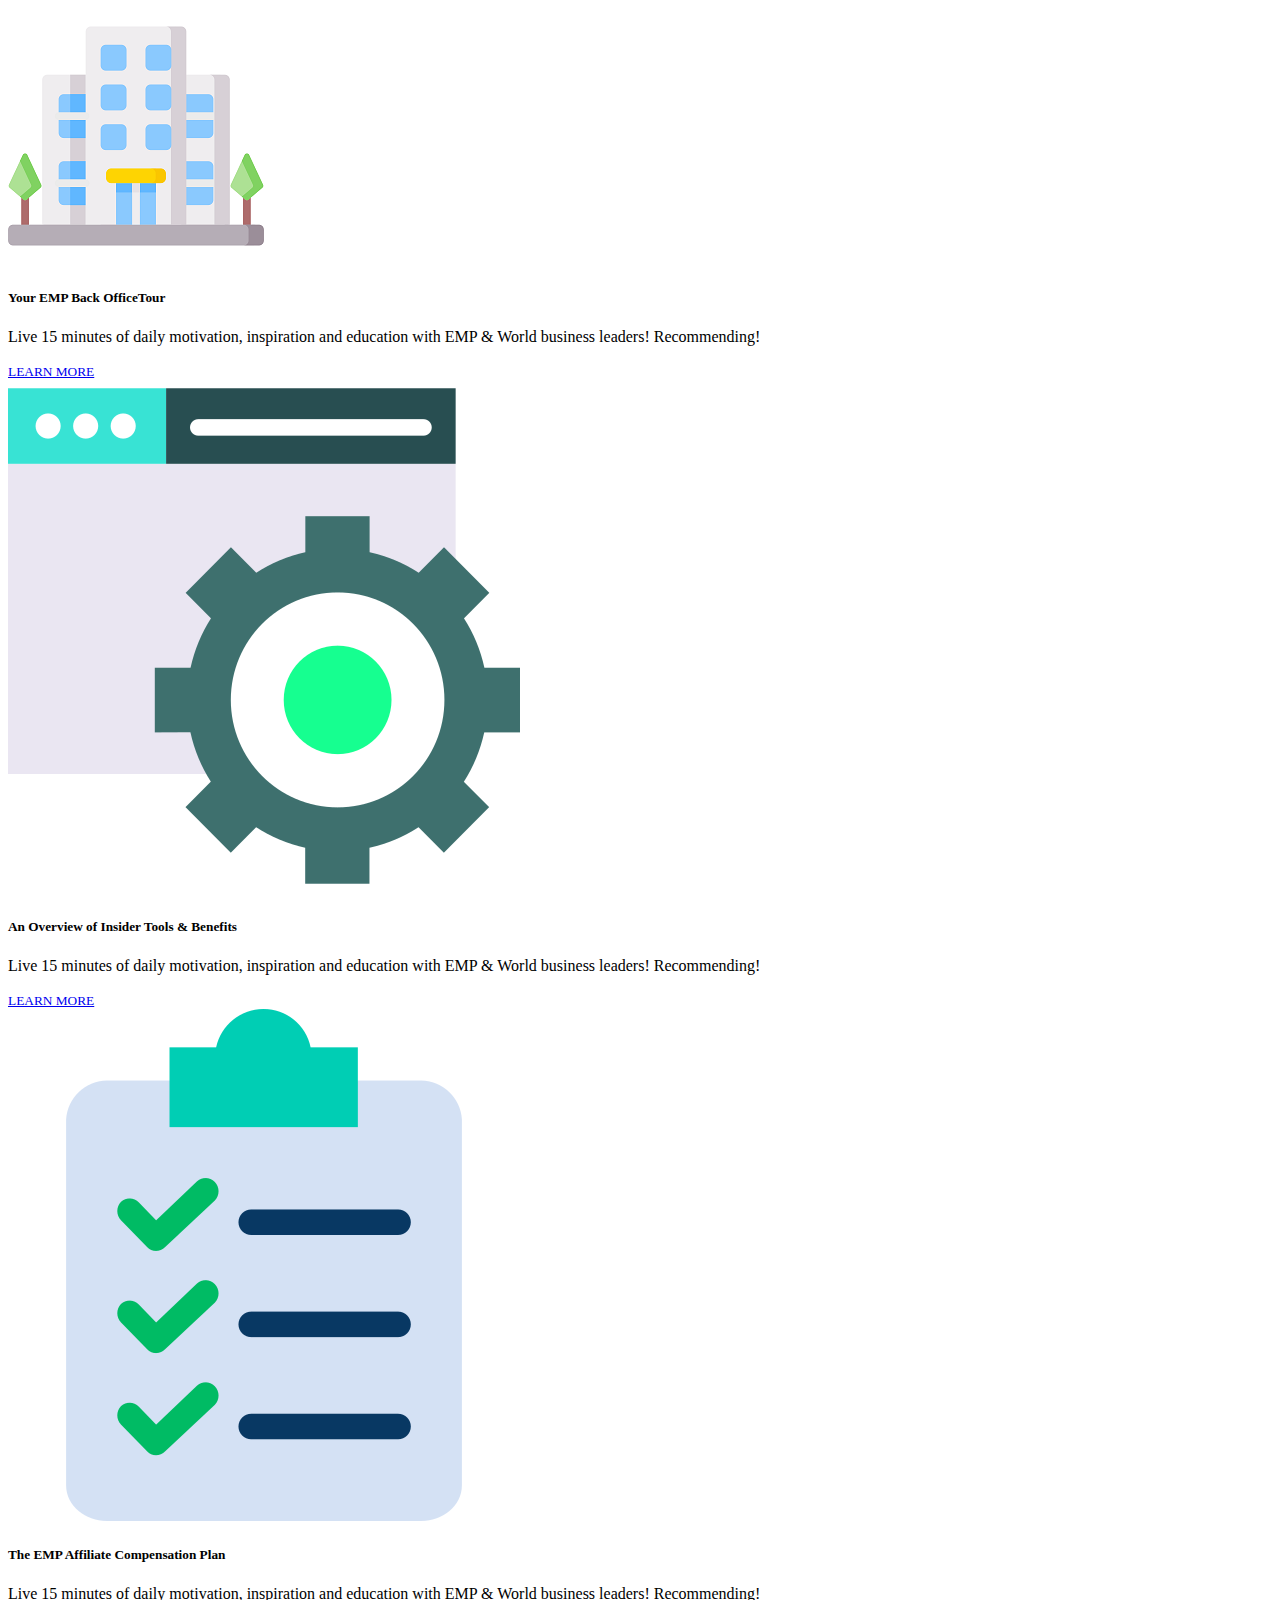
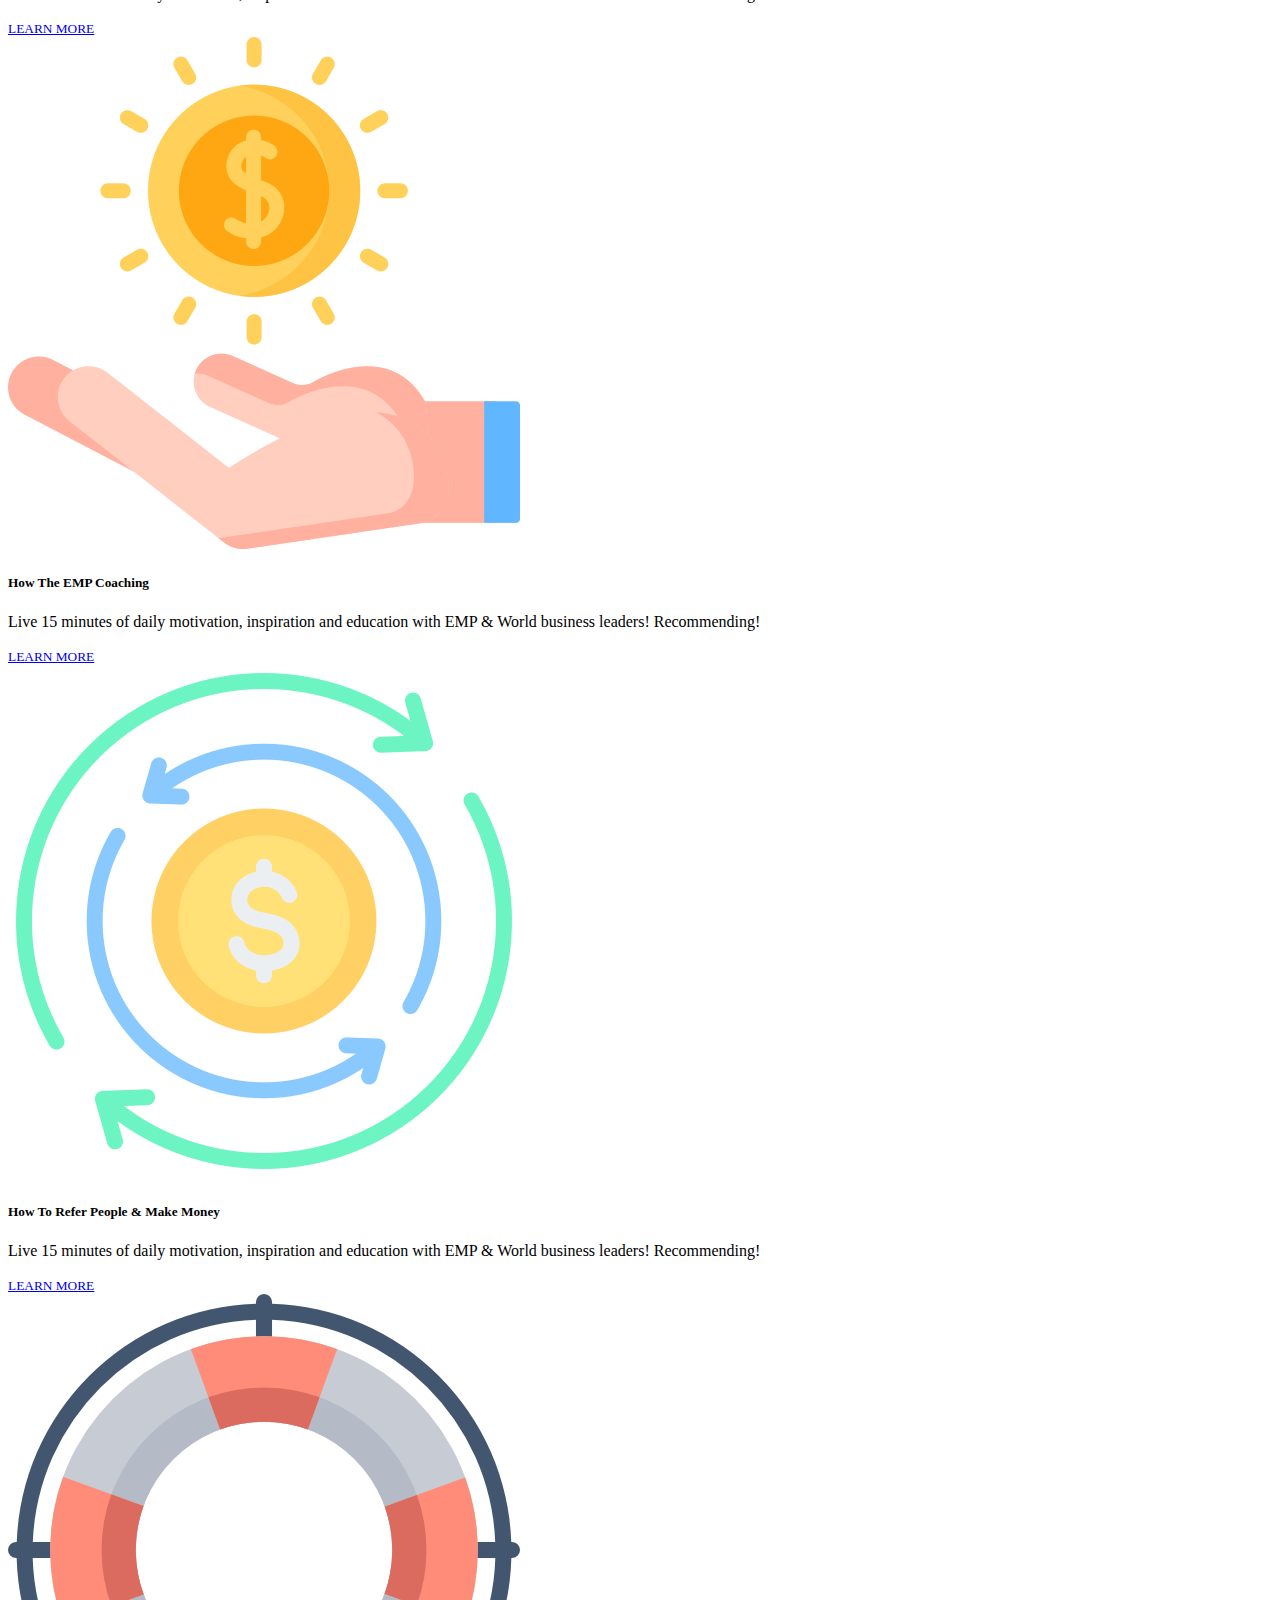
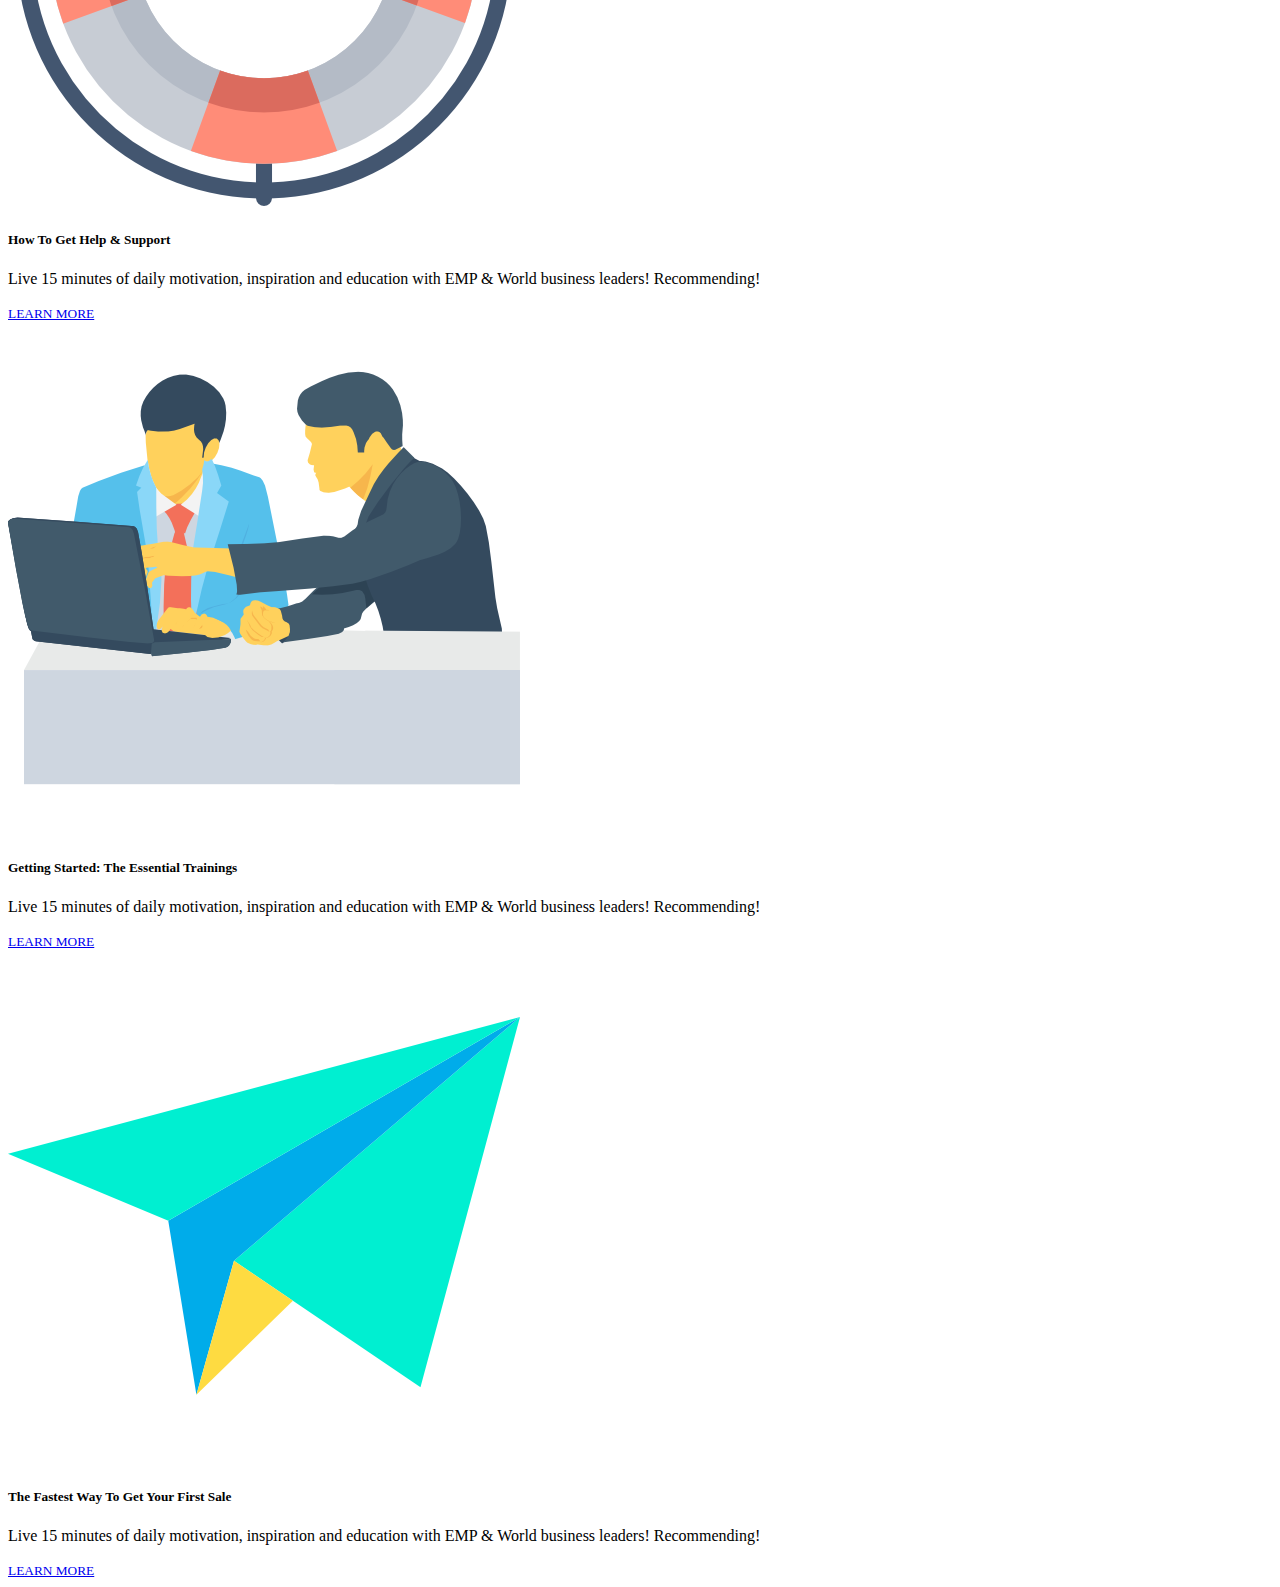
<file: Framework-ex1/index.html>
<!DOCTYPE html>
<html lang="en rgb(13 110 253 / 25%)">
<head>
    <meta charset="UTF-8">
    <meta http-equiv="X-UA-Compatible" content="IE=edge">
    <meta name="viewport" content="width=device-width, initial-scale=1.0">
    <link rel="stylesheet" href="style.css">
    <link href="https://cdn.jsdelivr.net/npm/bootstrap@5.1.3/dist/css/bootstrap.min.css" rel="stylesheet" integrity="sha384-1BmE4kWBq78iYhFldvKuhfTAU6auU8tT94WrHftjDbrCEXSU1oBoqyl2QvZ6jIW3" crossorigin="anonymous">
    <title>Framework-exercise1</title>
</head>
<body class="p-4 bg-info">
    <!--flex-->
    <div class="row row-cols-1 row-cols-md-2 row-cols-lg-4 g-4">
        <div class="col text-center">
          <div class="card h-100 justify-content-center" > <!--flex-->
            <img src="backoffice.png" class="card-img-top img-center pt-4 w-25 rounded mx-auto d-block" alt="backoffice photo">
            <div class="card-body pt-4">
              <h5 class="card-title fs-5">Your EMP Back OfficeTour</h5>
              <p class="card-text fs-6 pt-2">Live 15 minutes of daily motivation, inspiration and education with EMP & World business leaders!
                Recommending!
              </p>
            </div>
            <div class="card-footer py-3">
              <a href="#" class="btn">
                <small class="text-muted">LEARN MORE</small>
              </a>
            </div>
          </div>
        </div>
        <div class="col text-center">
          <div class="card h-100 justify-content-center">
            <img src="tools-benefits.png" class="card-img-top img-center pt-4 w-25 rounded mx-auto d-block" alt="tools and benefits">
            <div class="card-body pt-4">
              <h5 class="card-title fs-5">An Overview of Insider Tools & Benefits</h5>
              <p class="card-text fs-6 pt-2">Live 15 minutes of daily motivation, inspiration and education with EMP & World business leaders!
                Recommending!</p>
            </div>
            <div class="card-footer py-3">
              <a href="#" class="btn btn-outline-studio">
                <small class="text-muted">LEARN MORE</small>
              </a>
            </div>
          </div>
        </div>
        <div class="col text-center">
          <div class="card h-100 justify-content-center">
            <img src="compensation-plan.png" class="card-img-top img-center pt-4 w-25 rounded mx-auto d-block" alt="compensation plan">
            <div class="card-body pt-4">
              <h5 class="card-title fs-5">The EMP Affiliate Compensation Plan</h5>
              <p class="card-text fs-6 pt-2">Live 15 minutes of daily motivation, inspiration and education with EMP & World business leaders!
                Recommending!</p>
            </div>
            <div class="card-footer py-3">
              <a href="#" class="btn btn-outline-studio">
                <small class="text-muted">LEARN MORE</small>
              </a>
            </div>
          </div>
        </div>
        <div class="col text-center">
            <div class="card h-100 justify-content-center">
              <img src="coaching.png" class="card-img-top img-center pt-4 w-25 rounded mx-auto d-block" alt="coaching">
              <div class="card-body pt-4">
                <h5 class="card-title fs-5">How The EMP Coaching</h5>
                <p class="card-text fs-6 pt2">Live 15 minutes of daily motivation, inspiration and education with EMP & World business leaders!
                  Recommending!</p>
            </div>
            <div class="card-footer py-3">
              <a href="#" class="btn btn-outline-studio">
                <small class="text-muted">LEARN MORE</small>
              </a>
            </div>
          </div>
        </div>
        <div class="col text-center">
            <div class="card h-100 justify-content-center">
              <img src="make-money.png" class="card-img-top img-center pt-4 w-25 rounded mx-auto d-block" alt="make money">
              <div class="card-body pt-4">
                <h5 class="card-title fs-5">How To Refer People & Make Money</h5>
                <p class="card-text fs-6 pt2">Live 15 minutes of daily motivation, inspiration and education with EMP & World business leaders!
                  Recommending!</p>
            </div>
            <div class="card-footer py-3">
                <a href="#" class="btn btn-outline-studio">
                  <small class="text-muted">LEARN MORE</small>
                </a>  
              </div>
            </div>
        </div>
        <div class="col text-center">
            <div class="card h-100 justify-content-center">
              <img src="help-support.png" class="card-img-top img-center pt-4 w-25 rounded mx-auto d-block" alt="help and support">
              <div class="card-body pt-4">
                <h5 class="card-title fs-5">How To Get Help & Support</h5>
                <p class="card-text fs-6 pt-2">Live 15 minutes of daily motivation, inspiration and education with EMP & World business leaders!
                  Recommending!</p>
            </div>
            <div class="card-footer py-3">
                <a href="#" class="btn btn-outline-studio">
                  <small class="text-muted">LEARN MORE</small>
                </a>
              </div>
            </div>
        </div>
        <div class="col text-center">
            <div class="card h-100 justify-content-center">
              <img src="getting-started.png" class="card-img-top img-center pt-4 w-25 rounded mx-auto d-block" alt="getting started">
              <div class="card-body pt-4">
                <h5 class="card-title fs-5">Getting Started: The Essential Trainings</h5>
                <p class="card-text fs-6 pt-2">Live 15 minutes of daily motivation, inspiration and education with EMP & World business leaders!
                  Recommending!</p>
            </div>
            <div class="card-footer py-3">
                <a href="#" class="btn btn-outline-studio">
                  <small class="text-muted">LEARN MORE</small>
                </a>  
              </div>
            </div>
        </div>
        <div class="col text-center">
            <div class="card h-100 justify-content-center">
              <img src="fast-way.png" class="card-img-top img-center pt-4 w-25 rounded mx-auto d-block" alt="fast way">
              <div class="card-body pt-4">
                <h5 class="card-title fs-5">The Fastest Way To Get Your First Sale</h5>
                <p class="card-text fs-6 pt-2">Live 15 minutes of daily motivation, inspiration and education with EMP & World business leaders!
                  Recommending!</p>
            </div>
            <div class="card-footer py-3">
              <a href="#" class="btn btn-outline-studio">
                <small class="text-muted">LEARN MORE</small>
              </a>
              </div>
            </div>
        </div>
    </div>
</body>
</html>
</file>
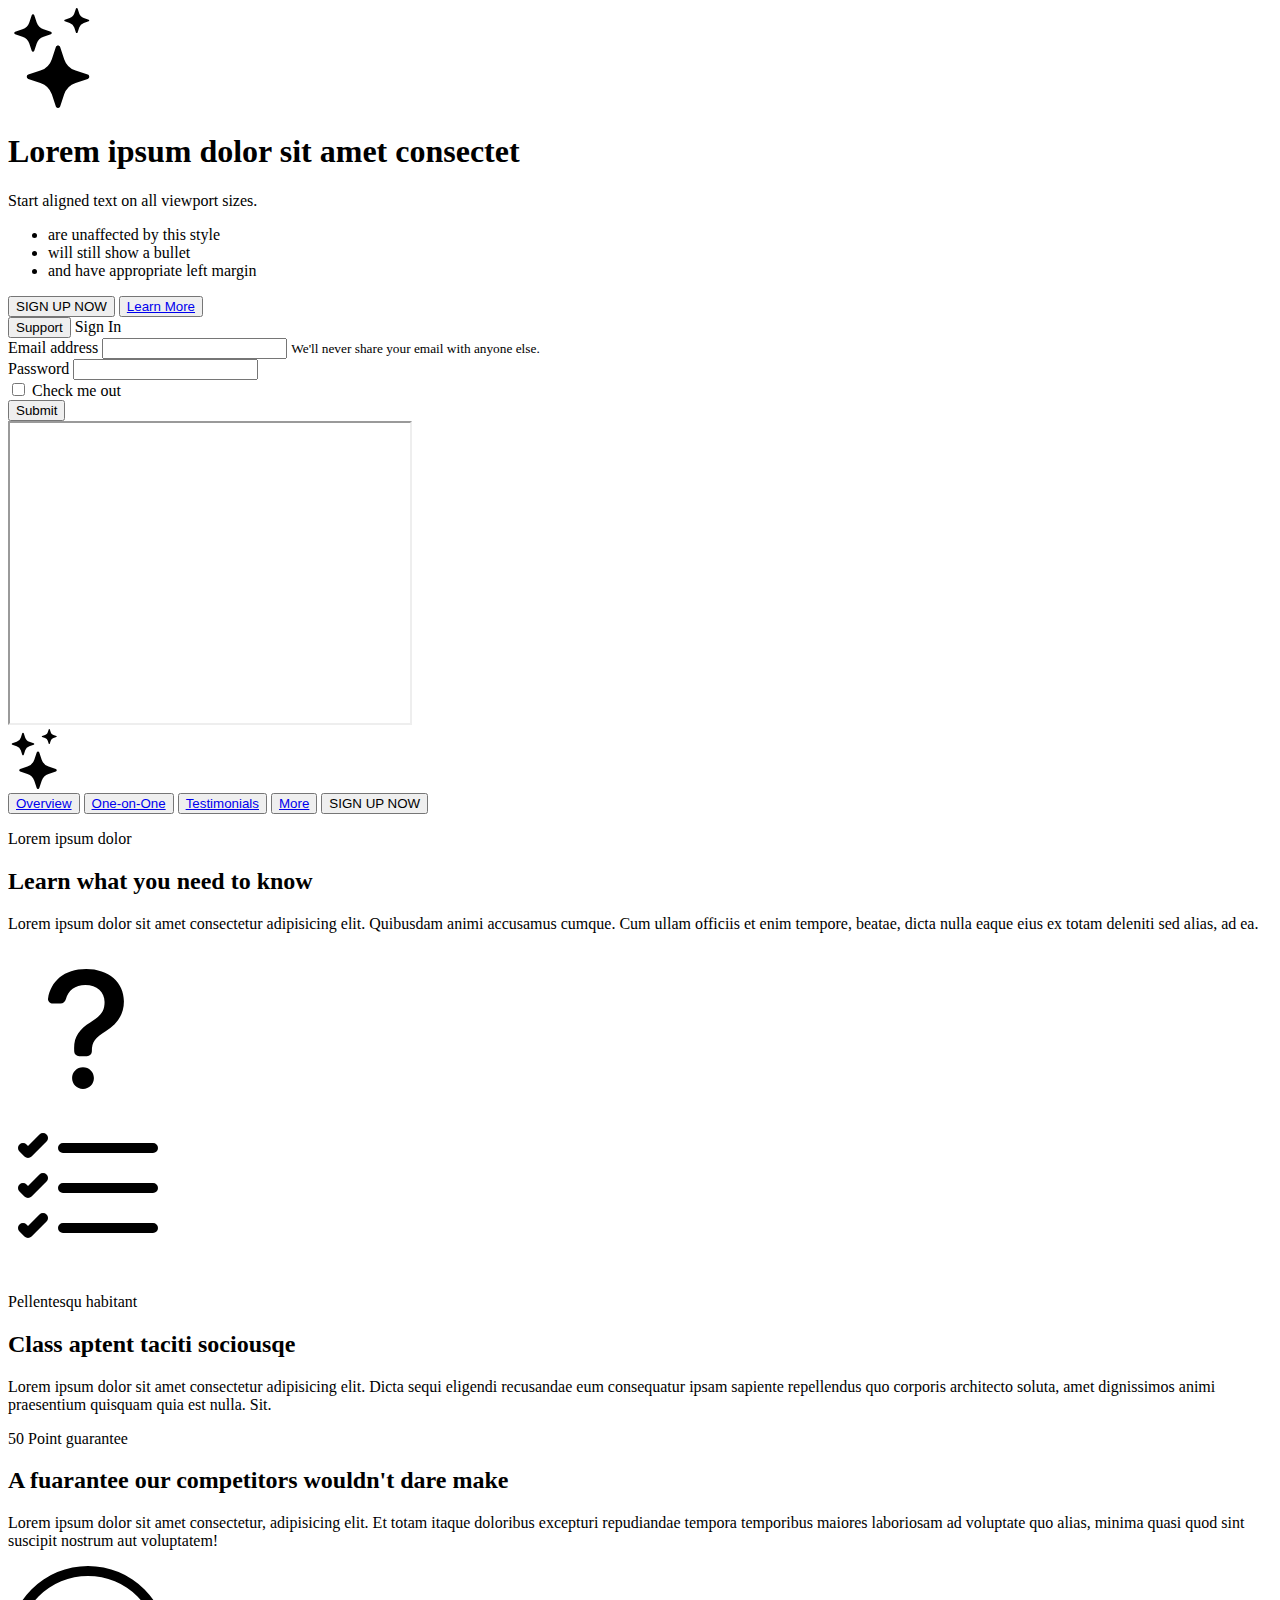
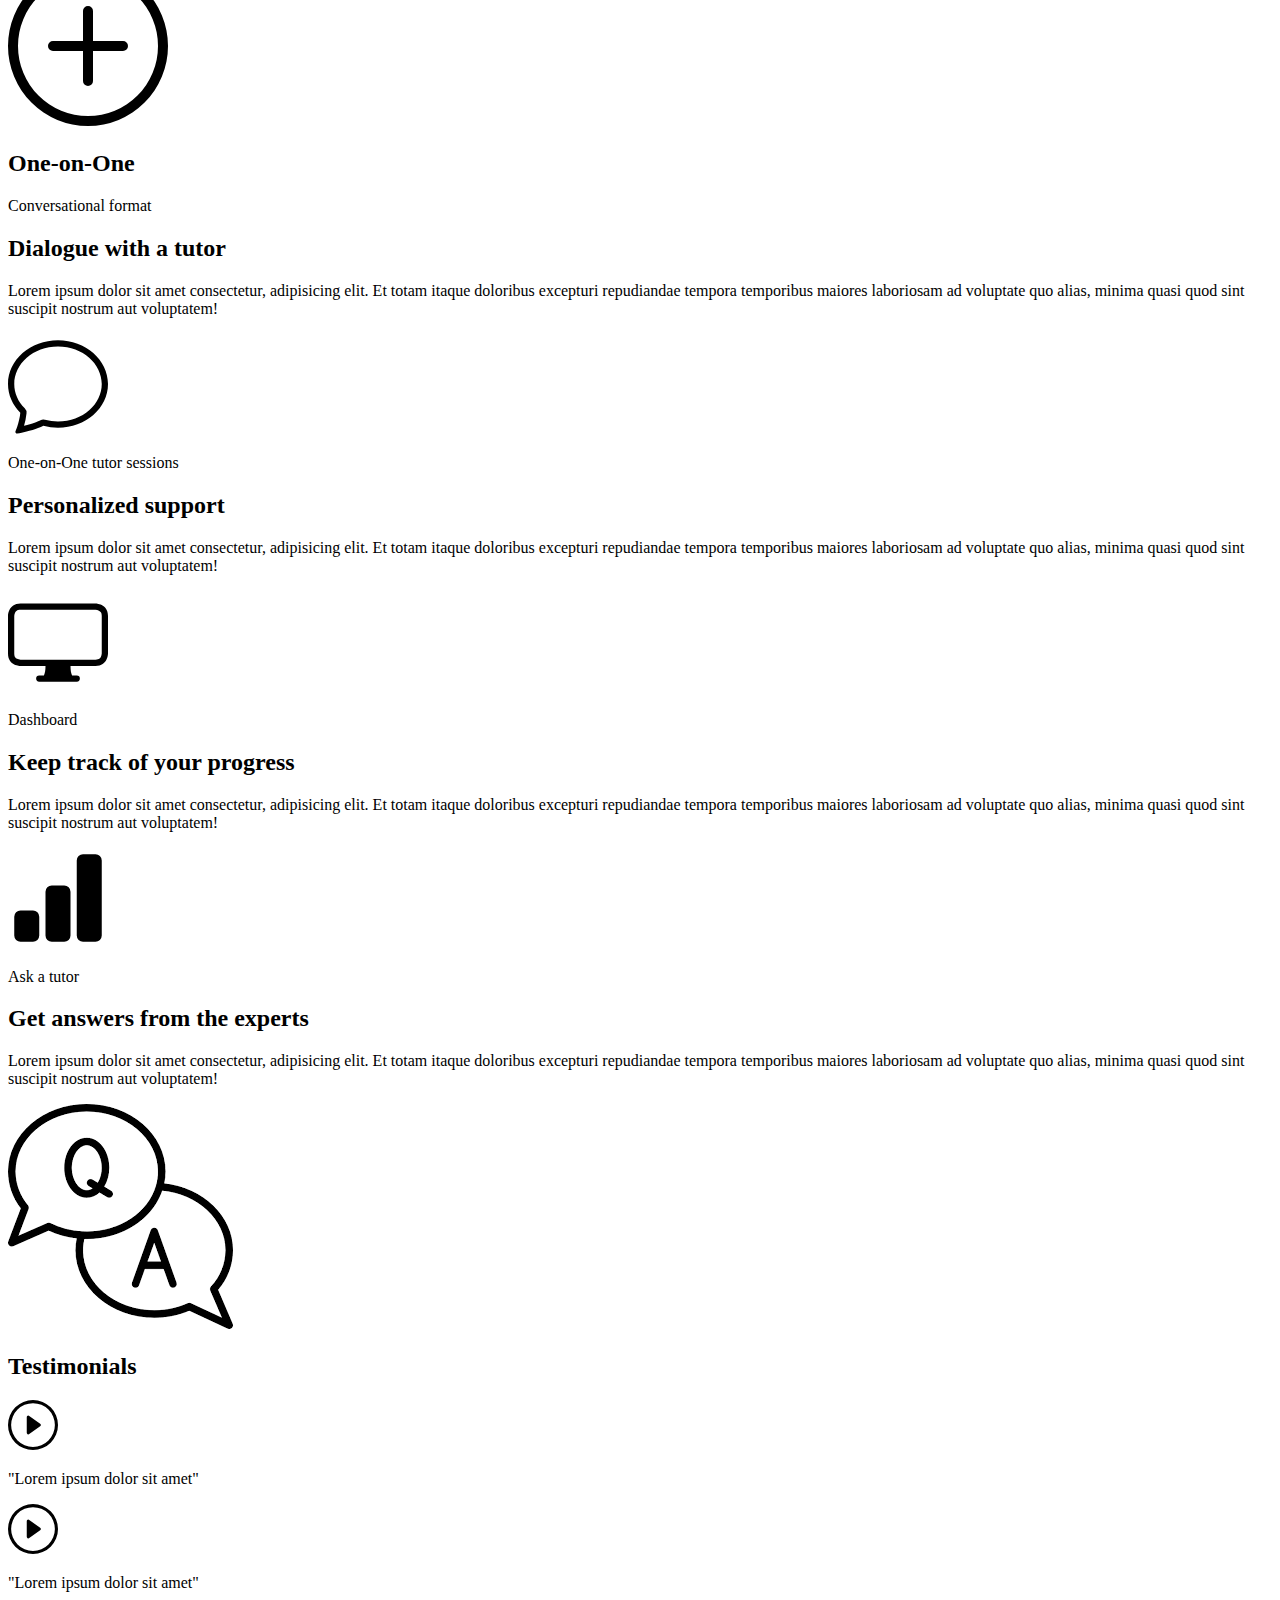
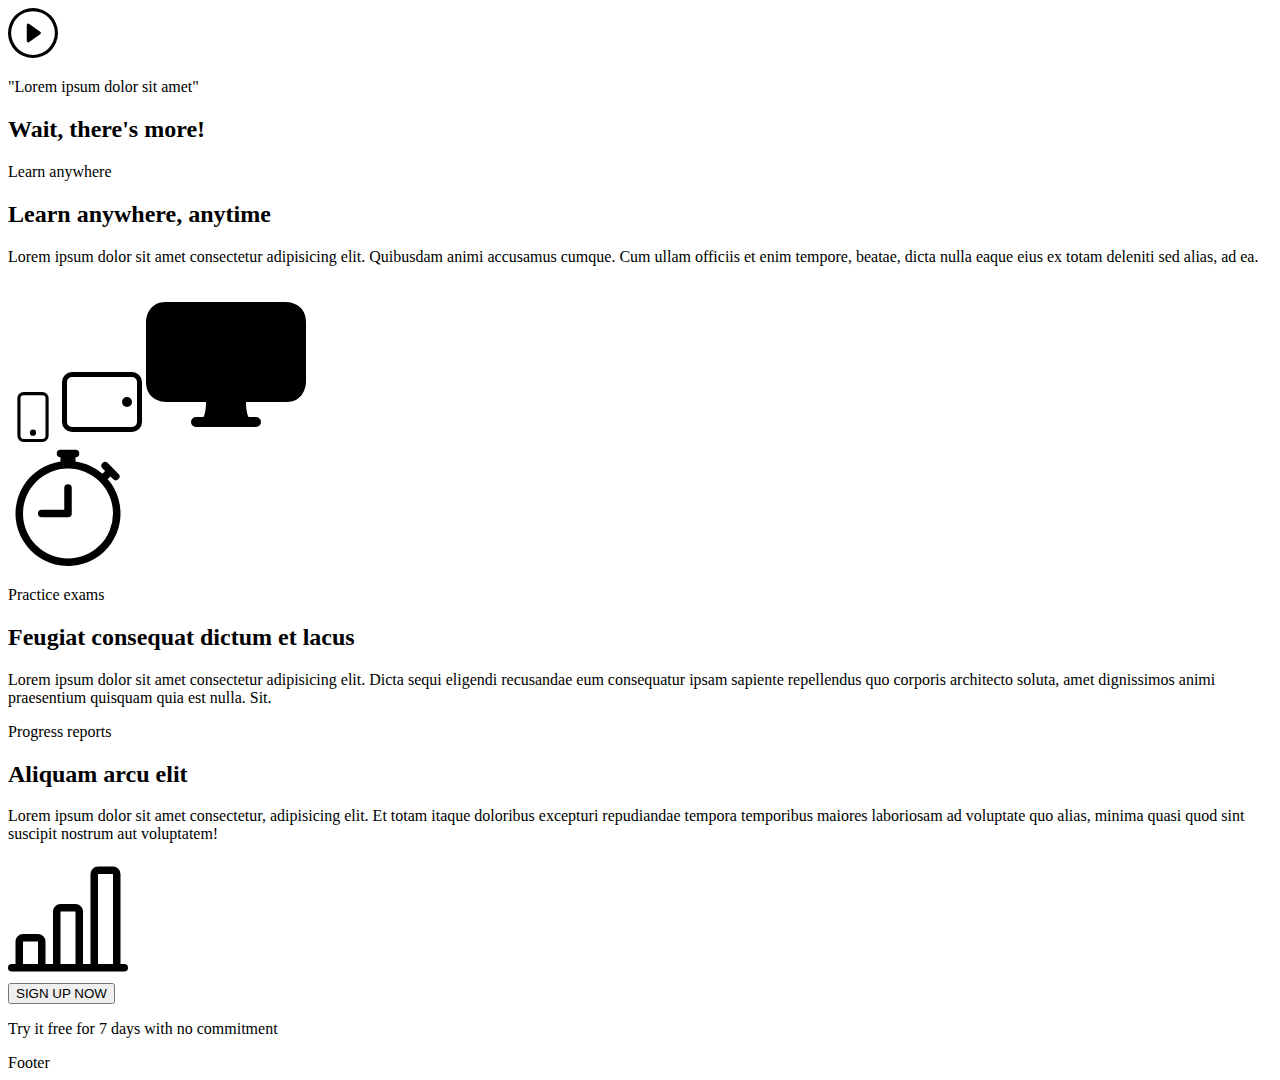
<file: Framework-ex2/index.html>
<!DOCTYPE html>
<html lang="en">
<head>
    <meta charset="UTF-8">
    <meta http-equiv="X-UA-Compatible" content="IE=edge">
    <meta name="viewport" content="width=device-width, initial-scale=1.0">
    <link href="https://cdn.jsdelivr.net/npm/bootstrap@5.1.3/dist/css/bootstrap.min.css" rel="stylesheet" integrity="sha384-1BmE4kWBq78iYhFldvKuhfTAU6auU8tT94WrHftjDbrCEXSU1oBoqyl2QvZ6jIW3" crossorigin="anonymous">
    <title>Framework-ex-2</title>
</head>
<body>
    <div class="container-md">
        <div class="row bg-secondary bg-opacity-50 py-5">
            <div class="col ps-5 pe-2">
                <!--logo-->
                <svg xmlns="http://www.w3.org/2000/svg" width="100" height="100" fill="currentColor" class="bi bi-stars" viewBox="0 0 16 16">
                    <path d="M7.657 6.247c.11-.33.576-.33.686 0l.645 1.937a2.89 2.89 0 0 0 1.829 1.828l1.936.645c.33.11.33.576 0 .686l-1.937.645a2.89 2.89 0 0 0-1.828 1.829l-.645 1.936a.361.361 0 0 1-.686 0l-.645-1.937a2.89 2.89 0 0 0-1.828-1.828l-1.937-.645a.361.361 0 0 1 0-.686l1.937-.645a2.89 2.89 0 0 0 1.828-1.828l.645-1.937zM3.794 1.148a.217.217 0 0 1 .412 0l.387 1.162c.173.518.579.924 1.097 1.097l1.162.387a.217.217 0 0 1 0 .412l-1.162.387A1.734 1.734 0 0 0 4.593 5.69l-.387 1.162a.217.217 0 0 1-.412 0L3.407 5.69A1.734 1.734 0 0 0 2.31 4.593l-1.162-.387a.217.217 0 0 1 0-.412l1.162-.387A1.734 1.734 0 0 0 3.407 2.31l.387-1.162zM10.863.099a.145.145 0 0 1 .274 0l.258.774c.115.346.386.617.732.732l.774.258a.145.145 0 0 1 0 .274l-.774.258a1.156 1.156 0 0 0-.732.732l-.258.774a.145.145 0 0 1-.274 0l-.258-.774a1.156 1.156 0 0 0-.732-.732L9.1 2.137a.145.145 0 0 1 0-.274l.774-.258c.346-.115.617-.386.732-.732L10.863.1z"/>
                </svg>
                <div class="py-5">
                    <h1 class="text-white fs-2">Lorem ipsum dolor sit amet consectet</h1>
                    <p class="text-start text-white fs-3">Start aligned text on all viewport sizes.</p>
                    <ul class="text-white">
                        <li>are unaffected by this style</li>
                        <li>will still show a bullet</li>
                        <li>and have appropriate left margin</li>
                    </ul>
                    <button type="button" class="btn btn-danger"> SIGN UP NOW </button>
                    <button type="button" class="btn btn-secondary">
                        <a href="#overview" class="text-decoration-none link-light">Learn More</a>
                    </button>
                </div>
            </div>
            <div class="col text-white ps-2 pe-5">
                <div class="d-grid gap-2 d-md-flex justify-content-md-end">
                    <button class="btn btn-secondary opacity-50 me-md-2" type="button">Support</button>
                    <a class="btn btn-secondary" type="button" data-toggle="collapse" data-target="#collapseExample" aria-expanded="false" aria-controls="collapseExample" aria-haspopup="true" aria-expanded="false" >Sign In</a>
                </div>
                <form class="collapse" id="collapseExample">
                    <div class="form-group">
                      <label for="exampleInputEmail1">Email address</label>
                      <input type="email" class="form-control" id="exampleInputEmail1" aria-describedby="emailHelp">
                      <small id="emailHelp" class="form-text text-muted">We'll never share your email with anyone else.</small>
                    </div>
                    <div class="form-group">
                      <label for="exampleInputPassword1">Password</label>
                      <input type="password" class="form-control" id="exampleInputPassword1">
                    </div>
                    <div class="form-group form-check">
                      <input type="checkbox" class="form-check-input" id="exampleCheck1">
                      <label class="form-check-label" for="exampleCheck1">Check me out</label>
                    </div>
                    <button type="submit" class="btn btn-primary">Submit</button>
                </form>
                
                    <div class="embed-responsive embed-responsive-16by9 h-100 d-flex justify-content-center align-items-center">
                        <iframe class="embed-responsive-item" width="400" height="300" src="https://www.youtube.com/embed/videoseries?list=PLbSquHt1VCf18lllS0C5quAaOcsuMAC70" allowfullscreen></iframe>
                    </div>
                
            </div>
        </div>
    </div>
    <div class="container-sm border"><!--navbar-->
        <div class="row py-2">
            <div class="col ps-5 pe-2"><!--logo on navbar-->
                <svg xmlns="http://www.w3.org/2000/svg" width="60" height="60" fill="currentColor" class="bi bi-stars" viewBox="0 0 16 16">
                    <path d="M7.657 6.247c.11-.33.576-.33.686 0l.645 1.937a2.89 2.89 0 0 0 1.829 1.828l1.936.645c.33.11.33.576 0 .686l-1.937.645a2.89 2.89 0 0 0-1.828 1.829l-.645 1.936a.361.361 0 0 1-.686 0l-.645-1.937a2.89 2.89 0 0 0-1.828-1.828l-1.937-.645a.361.361 0 0 1 0-.686l1.937-.645a2.89 2.89 0 0 0 1.828-1.828l.645-1.937zM3.794 1.148a.217.217 0 0 1 .412 0l.387 1.162c.173.518.579.924 1.097 1.097l1.162.387a.217.217 0 0 1 0 .412l-1.162.387A1.734 1.734 0 0 0 4.593 5.69l-.387 1.162a.217.217 0 0 1-.412 0L3.407 5.69A1.734 1.734 0 0 0 2.31 4.593l-1.162-.387a.217.217 0 0 1 0-.412l1.162-.387A1.734 1.734 0 0 0 3.407 2.31l.387-1.162zM10.863.099a.145.145 0 0 1 .274 0l.258.774c.115.346.386.617.732.732l.774.258a.145.145 0 0 1 0 .274l-.774.258a1.156 1.156 0 0 0-.732.732l-.258.774a.145.145 0 0 1-.274 0l-.258-.774a1.156 1.156 0 0 0-.732-.732L9.1 2.137a.145.145 0 0 1 0-.274l.774-.258c.346-.115.617-.386.732-.732L10.863.1z"/>
                </svg>
            </div>
            <div class="col ps-2 pe-5 d-flex justify-content-between align-items-center flex-wrap"><!--links to other chapters on the page-->
                <button type="button" class="btn">
                    <a href="#overview" class="text-decoration-none link-secondary">Overview</a>
                </button>
                <button type="button" class="btn text-nowrap">
                    <a href="#one-on-one" class="text-decoration-none link-secondary">One-on-One</a>
                </button>
                <button type="button" class="btn">
                    <a href="#testimonials" class="text-decoration-none link-secondary">Testimonials</a>
                </button>
                <button type="button" class="btn">
                    <a href="#more" class="text-decoration-none link-secondary">More</a>
                </button>
                <!--CTA button on navbar-->
                <button type="button" class="btn btn-danger text-nowrap">SIGN UP NOW</button>
            </div>
        </div>
    </div>
    <div class="container-sm pt-5 border" id="overview"><!--overview-->
        <div class="row">
            <div class="col ps-5 pe-2">
                <p class="mb-0">Lorem ipsum dolor</p>
                <h2 lass="mb-4">Learn what you need to know</h2>
                <p>Lorem ipsum dolor sit amet consectetur adipisicing elit. Quibusdam animi accusamus cumque. Cum ullam officiis et enim tempore, beatae, dicta nulla eaque eius ex totam deleniti sed alias, ad ea.</p>
            </div>
            <div class="col ps-2 pe-5 h-100 d-flex justify-content-center">
                <svg xmlns="http://www.w3.org/2000/svg" width="160" height="160" fill="currentColor" class="bi bi-question-lg" viewBox="0 0 16 16">
                    <path fill-rule="evenodd" d="M4.475 5.458c-.284 0-.514-.237-.47-.517C4.28 3.24 5.576 2 7.825 2c2.25 0 3.767 1.36 3.767 3.215 0 1.344-.665 2.288-1.79 2.973-1.1.659-1.414 1.118-1.414 2.01v.03a.5.5 0 0 1-.5.5h-.77a.5.5 0 0 1-.5-.495l-.003-.2c-.043-1.221.477-2.001 1.645-2.712 1.03-.632 1.397-1.135 1.397-2.028 0-.979-.758-1.698-1.926-1.698-1.009 0-1.71.529-1.938 1.402-.066.254-.278.461-.54.461h-.777ZM7.496 14c.622 0 1.095-.474 1.095-1.09 0-.618-.473-1.092-1.095-1.092-.606 0-1.087.474-1.087 1.091S6.89 14 7.496 14Z"/>
                </svg>
            </div>
        </div>
        <div class="row pt-5">
            <div class="col ps-5 pe-2">
                <div class="col ps-2 pe-5 h-100 d-flex justify-content-center">
                    <svg xmlns="http://www.w3.org/2000/svg" width="160" height="160" fill="currentColor" class="bi bi-list-check" viewBox="0 0 16 16">
                        <path fill-rule="evenodd" d="M5 11.5a.5.5 0 0 1 .5-.5h9a.5.5 0 0 1 0 1h-9a.5.5 0 0 1-.5-.5zm0-4a.5.5 0 0 1 .5-.5h9a.5.5 0 0 1 0 1h-9a.5.5 0 0 1-.5-.5zm0-4a.5.5 0 0 1 .5-.5h9a.5.5 0 0 1 0 1h-9a.5.5 0 0 1-.5-.5zM3.854 2.146a.5.5 0 0 1 0 .708l-1.5 1.5a.5.5 0 0 1-.708 0l-.5-.5a.5.5 0 1 1 .708-.708L2 3.293l1.146-1.147a.5.5 0 0 1 .708 0zm0 4a.5.5 0 0 1 0 .708l-1.5 1.5a.5.5 0 0 1-.708 0l-.5-.5a.5.5 0 1 1 .708-.708L2 7.293l1.146-1.147a.5.5 0 0 1 .708 0zm0 4a.5.5 0 0 1 0 .708l-1.5 1.5a.5.5 0 0 1-.708 0l-.5-.5a.5.5 0 0 1 .708-.708l.146.147 1.146-1.147a.5.5 0 0 1 .708 0z"/>
                    </svg>
                </div>
            </div>
            <div class="col ps-2 pe-5">
                <p class="mb-0">Pellentesqu habitant</p>
                <h2 class="mb-4">Class aptent taciti sociousqe</h2>
                <p>Lorem ipsum dolor sit amet consectetur adipisicing elit. Dicta sequi eligendi recusandae eum consequatur ipsam sapiente repellendus quo corporis architecto soluta, amet dignissimos animi praesentium quisquam quia est nulla. Sit.</p>
            </div>
        </div>
        <div class="row pt-5">
            <div class="col ps-5 pe-2">
                <p class="mb-0">50 Point guarantee</p>
                <h2 class="mb-4">A fuarantee our competitors wouldn't dare make</h2>
                <p>Lorem ipsum dolor sit amet consectetur, adipisicing elit. Et totam itaque doloribus excepturi repudiandae tempora temporibus maiores laboriosam ad voluptate quo alias, minima quasi quod sint suscipit nostrum aut voluptatem!</p>
            </div>
            <div class="col ps-2 pe-5">
                <div class="col ps-2 pe-5 h-100 d-flex justify-content-center">
                    <svg xmlns="http://www.w3.org/2000/svg" width="160" height="160" fill="currentColor" class="bi bi-plus-circle" viewBox="0 0 16 16">
                        <path d="M8 15A7 7 0 1 1 8 1a7 7 0 0 1 0 14zm0 1A8 8 0 1 0 8 0a8 8 0 0 0 0 16z"/>
                        <path d="M8 4a.5.5 0 0 1 .5.5v3h3a.5.5 0 0 1 0 1h-3v3a.5.5 0 0 1-1 0v-3h-3a.5.5 0 0 1 0-1h3v-3A.5.5 0 0 1 8 4z"/>
                    </svg>
                </div>
            </div>
        </div>
    </div>
    <div class="container-sm pt-5 border" id="one-on-one"><!--one on one-->
        <h2 class="text-center">One-on-One</h2>
        <div class="row row-columns-4 ps-5 pe-2 d-flex pt-4">
            <div class="col">
                <p class="mb-0">Conversational format</p>
                <h2 class="mb-4">Dialogue with a tutor</h2>
                <p>Lorem ipsum dolor sit amet consectetur, adipisicing elit. Et totam itaque doloribus excepturi repudiandae tempora temporibus maiores laboriosam ad voluptate quo alias, minima quasi quod sint suscipit nostrum aut voluptatem!</p>
            </div>
            <div class="col d-flex justify-content-center">
            <svg xmlns="http://www.w3.org/2000/svg" width="100" height="100" fill="currentColor" class="bi bi-chat" viewBox="0 0 16 16">
                <path d="M2.678 11.894a1 1 0 0 1 .287.801 10.97 10.97 0 0 1-.398 2c1.395-.323 2.247-.697 2.634-.893a1 1 0 0 1 .71-.074A8.06 8.06 0 0 0 8 14c3.996 0 7-2.807 7-6 0-3.192-3.004-6-7-6S1 4.808 1 8c0 1.468.617 2.83 1.678 3.894zm-.493 3.905a21.682 21.682 0 0 1-.713.129c-.2.032-.352-.176-.273-.362a9.68 9.68 0 0 0 .244-.637l.003-.01c.248-.72.45-1.548.524-2.319C.743 11.37 0 9.76 0 8c0-3.866 3.582-7 8-7s8 3.134 8 7-3.582 7-8 7a9.06 9.06 0 0 1-2.347-.306c-.52.263-1.639.742-3.468 1.105z"/>
            </svg>
            </div>
            <div class="col">
                <p class="mb-0">One-on-One tutor sessions</p>
                <h2 class="mb-4">Personalized support</h2>
                <p>Lorem ipsum dolor sit amet consectetur, adipisicing elit. Et totam itaque doloribus excepturi repudiandae tempora temporibus maiores laboriosam ad voluptate quo alias, minima quasi quod sint suscipit nostrum aut voluptatem!</p>   
            </div> 
            <div class="col d-flex justify-content-center">
            <svg xmlns="http://www.w3.org/2000/svg" width="100" height="100" fill="currentColor" class="bi bi-display" viewBox="0 0 16 16">
                <path d="M0 4s0-2 2-2h12s2 0 2 2v6s0 2-2 2h-4c0 .667.083 1.167.25 1.5H11a.5.5 0 0 1 0 1H5a.5.5 0 0 1 0-1h.75c.167-.333.25-.833.25-1.5H2s-2 0-2-2V4zm1.398-.855a.758.758 0 0 0-.254.302A1.46 1.46 0 0 0 1 4.01V10c0 .325.078.502.145.602.07.105.17.188.302.254a1.464 1.464 0 0 0 .538.143L2.01 11H14c.325 0 .502-.078.602-.145a.758.758 0 0 0 .254-.302 1.464 1.464 0 0 0 .143-.538L15 9.99V4c0-.325-.078-.502-.145-.602a.757.757 0 0 0-.302-.254A1.46 1.46 0 0 0 13.99 3H2c-.325 0-.502.078-.602.145z"/>
            </svg>
            </div>  
        </div>
        <div class="row row-columns-4 ps-5 pe-2 d-flex pt-4">
            <div class="col">
                <p class="mb-0">Dashboard</p>
                <h2 class="mb-4">Keep track of your progress</h2>
                <p>Lorem ipsum dolor sit amet consectetur, adipisicing elit. Et totam itaque doloribus excepturi repudiandae tempora temporibus maiores laboriosam ad voluptate quo alias, minima quasi quod sint suscipit nostrum aut voluptatem!</p>
            </div>
            <div class="col d-flex justify-content-center">
                <svg xmlns="http://www.w3.org/2000/svg" width="100" height="100" fill="currentColor" class="bi bi-bar-chart-fill" viewBox="0 0 16 16">
                    <path d="M1 11a1 1 0 0 1 1-1h2a1 1 0 0 1 1 1v3a1 1 0 0 1-1 1H2a1 1 0 0 1-1-1v-3zm5-4a1 1 0 0 1 1-1h2a1 1 0 0 1 1 1v7a1 1 0 0 1-1 1H7a1 1 0 0 1-1-1V7zm5-5a1 1 0 0 1 1-1h2a1 1 0 0 1 1 1v12a1 1 0 0 1-1 1h-2a1 1 0 0 1-1-1V2z"/>
                </svg> 
            </div>
            <div class="col">
                <p class="mb-0">Ask a tutor</p>
                <h2 class="mb-4">Get answers from the experts</h2>
                <p>Lorem ipsum dolor sit amet consectetur, adipisicing elit. Et totam itaque doloribus excepturi repudiandae tempora temporibus maiores laboriosam ad voluptate quo alias, minima quasi quod sint suscipit nostrum aut voluptatem!</p>
            </div> 
            <div class="col d-flex justify-content-center">
                <img src="q&a.png" alt="Q&A" class="w-50 h-50">
            </div>
        </div>
    </div>
    <div class="container-sm pt-5 pb-4 border" id="testimonials"><!--testimonial videos-->
        <div class="row pt-4 pb-4">
            <h2 class="text-center mb-4">Testimonials</h2>
            <div class="d-flex justify-content-evenly">
                <div class="card">
                    <!--play logo -- should be a video <iframe width="160" height="90" src=""></iframe>--but random one from youtube is not practical-->
                    <svg xmlns="http://www.w3.org/2000/svg" width="50" height="50" fill="currentColor" class="bi bi-play-circle img-center" viewBox="0 0 16 16">
                        <path d="M8 15A7 7 0 1 1 8 1a7 7 0 0 1 0 14zm0 1A8 8 0 1 0 8 0a8 8 0 0 0 0 16z"/>
                        <path d="M6.271 5.055a.5.5 0 0 1 .52.038l3.5 2.5a.5.5 0 0 1 0 .814l-3.5 2.5A.5.5 0 0 1 6 10.5v-5a.5.5 0 0 1 .271-.445z"/>
                    </svg>
                    <div class="card-body">
                        <p class="card-text">"Lorem ipsum dolor sit amet"</p>
                    </div>
                </div>
                <div class="card">
                    <!--play logo -- should be a video <iframe width="160" height="90" src=""></iframe>--but random one from youtube is not practical-->
                    <svg xmlns="http://www.w3.org/2000/svg" width="50" height="50" fill="currentColor" class="bi bi-play-circle " viewBox="0 0 16 16">
                        <path d="M8 15A7 7 0 1 1 8 1a7 7 0 0 1 0 14zm0 1A8 8 0 1 0 8 0a8 8 0 0 0 0 16z"/>
                        <path d="M6.271 5.055a.5.5 0 0 1 .52.038l3.5 2.5a.5.5 0 0 1 0 .814l-3.5 2.5A.5.5 0 0 1 6 10.5v-5a.5.5 0 0 1 .271-.445z"/>
                    </svg>
                    <div class="card-body">
                        <p class="card-text">"Lorem ipsum dolor sit amet"</p>
                    </div>
                </div>
                <div class="card">
                    <!--play logo -- should be a video <iframe width="160" height="90" src=""></iframe>--but random one from youtube is not practical-->
                    <svg xmlns="http://www.w3.org/2000/svg" width="50" height="50" fill="currentColor" class="bi bi-play-circle " viewBox="0 0 16 16">
                        <path d="M8 15A7 7 0 1 1 8 1a7 7 0 0 1 0 14zm0 1A8 8 0 1 0 8 0a8 8 0 0 0 0 16z"/>
                        <path d="M6.271 5.055a.5.5 0 0 1 .52.038l3.5 2.5a.5.5 0 0 1 0 .814l-3.5 2.5A.5.5 0 0 1 6 10.5v-5a.5.5 0 0 1 .271-.445z"/>
                    </svg>
                    <div class="card-body">
                        <p class="card-text">"Lorem ipsum dolor sit amet"</p>
                    </div>
                </div>
            </div>
        </div>
    </div>
    <div class="container-sm pt5 border" id="more"><!--more-->
        <div class="row pt-4">
            <h2 class="text-center mb-4">Wait, there's more!</h2>
            <div class="col ps-5 pe-2">
                <p class="mb-0">Learn anywhere</p>
                <h2 class="mb-4">Learn anywhere, anytime</h2>
                <p>Lorem ipsum dolor sit amet consectetur adipisicing elit. Quibusdam animi accusamus cumque. Cum ullam officiis et enim tempore, beatae, dicta nulla eaque eius ex totam deleniti sed alias, ad ea.</p>
            </div>
            <div class="col ps-2 pe-5 h-100 d-flex justify-content-center">
                <svg xmlns="http://www.w3.org/2000/svg" width="50" height="50" fill="currentColor" class="bi bi-phone" viewBox="0 0 16 16">
                    <path d="M11 1a1 1 0 0 1 1 1v12a1 1 0 0 1-1 1H5a1 1 0 0 1-1-1V2a1 1 0 0 1 1-1h6zM5 0a2 2 0 0 0-2 2v12a2 2 0 0 0 2 2h6a2 2 0 0 0 2-2V2a2 2 0 0 0-2-2H5z"/>
                    <path d="M8 14a1 1 0 1 0 0-2 1 1 0 0 0 0 2z"/>
                </svg>
                <svg xmlns="http://www.w3.org/2000/svg" width="80" height="80" fill="currentColor" class="bi bi-tablet-landscape" viewBox="0 0 16 16">
                    <path d="M1 4a1 1 0 0 1 1-1h12a1 1 0 0 1 1 1v8a1 1 0 0 1-1 1H2a1 1 0 0 1-1-1V4zm-1 8a2 2 0 0 0 2 2h12a2 2 0 0 0 2-2V4a2 2 0 0 0-2-2H2a2 2 0 0 0-2 2v8z"/>
                    <path d="M14 8a1 1 0 1 0-2 0 1 1 0 0 0 2 0z"/>
                </svg>
                <svg xmlns="http://www.w3.org/2000/svg" width="160" height="160" fill="currentColor" class="bi bi-display-fill ps-2" viewBox="0 0 16 16">
                    <path d="M6 12c0 .667-.083 1.167-.25 1.5H5a.5.5 0 0 0 0 1h6a.5.5 0 0 0 0-1h-.75c-.167-.333-.25-.833-.25-1.5h4c2 0 2-2 2-2V4c0-2-2-2-2-2H2C0 2 0 4 0 4v6c0 2 2 2 2 2h4z"/>
                </svg>
            </div>
        </div>
        <div class="row pt-5">
            <div class="col ps-2 pe-5">
                <div class="col ps-2 pe-5 h-100 d-flex justify-content-center">
                    <svg xmlns="http://www.w3.org/2000/svg" width="120" height="120" fill="currentColor" class="bi bi-stopwatch" viewBox="0 0 16 16">
                        <path d="M8.5 5.6a.5.5 0 1 0-1 0v2.9h-3a.5.5 0 0 0 0 1H8a.5.5 0 0 0 .5-.5V5.6z"/>
                        <path d="M6.5 1A.5.5 0 0 1 7 .5h2a.5.5 0 0 1 0 1v.57c1.36.196 2.594.78 3.584 1.64a.715.715 0 0 1 .012-.013l.354-.354-.354-.353a.5.5 0 0 1 .707-.708l1.414 1.415a.5.5 0 1 1-.707.707l-.353-.354-.354.354a.512.512 0 0 1-.013.012A7 7 0 1 1 7 2.071V1.5a.5.5 0 0 1-.5-.5zM8 3a6 6 0 1 0 .001 12A6 6 0 0 0 8 3z"/>
                    </svg>
                </div>
            </div>
            <div class="col ps-5 pe-2">
                <p class="mb-0">Practice exams</p>
                <h2 class="mb-4">Feugiat consequat dictum et lacus</h2>
                <p>Lorem ipsum dolor sit amet consectetur adipisicing elit. Dicta sequi eligendi recusandae eum consequatur ipsam sapiente repellendus quo corporis architecto soluta, amet dignissimos animi praesentium quisquam quia est nulla. Sit.</p>
            </div>
        </div>
        <div class="row pt-5">
            <div class="col ps-5 pe-2">
                <p class="mb-0">Progress reports</p>
                <h2 class="mb-4">Aliquam arcu elit</h2>
                <p>Lorem ipsum dolor sit amet consectetur, adipisicing elit. Et totam itaque doloribus excepturi repudiandae tempora temporibus maiores laboriosam ad voluptate quo alias, minima quasi quod sint suscipit nostrum aut voluptatem!</p>
            </div>
            <div class="col ps-2 pe-5">
                <div class="col ps-2 pe-5 h-100 d-flex justify-content-center">
                    <svg xmlns="http://www.w3.org/2000/svg" width="120" height="120" fill="currentColor" class="bi bi-bar-chart-line" viewBox="0 0 16 16">
                        <path d="M11 2a1 1 0 0 1 1-1h2a1 1 0 0 1 1 1v12h.5a.5.5 0 0 1 0 1H.5a.5.5 0 0 1 0-1H1v-3a1 1 0 0 1 1-1h2a1 1 0 0 1 1 1v3h1V7a1 1 0 0 1 1-1h2a1 1 0 0 1 1 1v7h1V2zm1 12h2V2h-2v12zm-3 0V7H7v7h2zm-5 0v-3H2v3h2z"/>
                    </svg>
                </div>
            </div>
        </div>
    </div>
    <div class=" container-sm d-block text-center ps-5 pe-5 pt-5 border">
        <button type="button" class="btn btn-danger">SIGN UP NOW</button> 
        <P>Try it free for 7 days with no commitment</P>
    </div>
    <div class="container-fluid d-flex justify-content-center bg-secondary bg-opacity-50 py-5"><!--footer-->
        Footer
    </div>
    <script src="https://cdn.jsdelivr.net/npm/jquery@3.5.1/dist/jquery.slim.min.js" integrity="sha384-DfXdz2htPH0lsSSs5nCTpuj/zy4C+OGpamoFVy38MVBnE+IbbVYUew+OrCXaRkfj" crossorigin="anonymous"></script>
    <script src="https://cdn.jsdelivr.net/npm/bootstrap@4.6.1/dist/js/bootstrap.bundle.min.js" integrity="sha384-fQybjgWLrvvRgtW6bFlB7jaZrFsaBXjsOMm/tB9LTS58ONXgqbR9W8oWht/amnpF" crossorigin="anonymous"></script>    
</body>
</html>
</file>
<file: Framework-ex1/style.css>
.card:hover {
    box-shadow: 0 4px 8px 0 rgba(179, 174, 174, 0.2), 0 6px 20px 0 rgba(0, 0, 0, 0.19);
}
</file>
